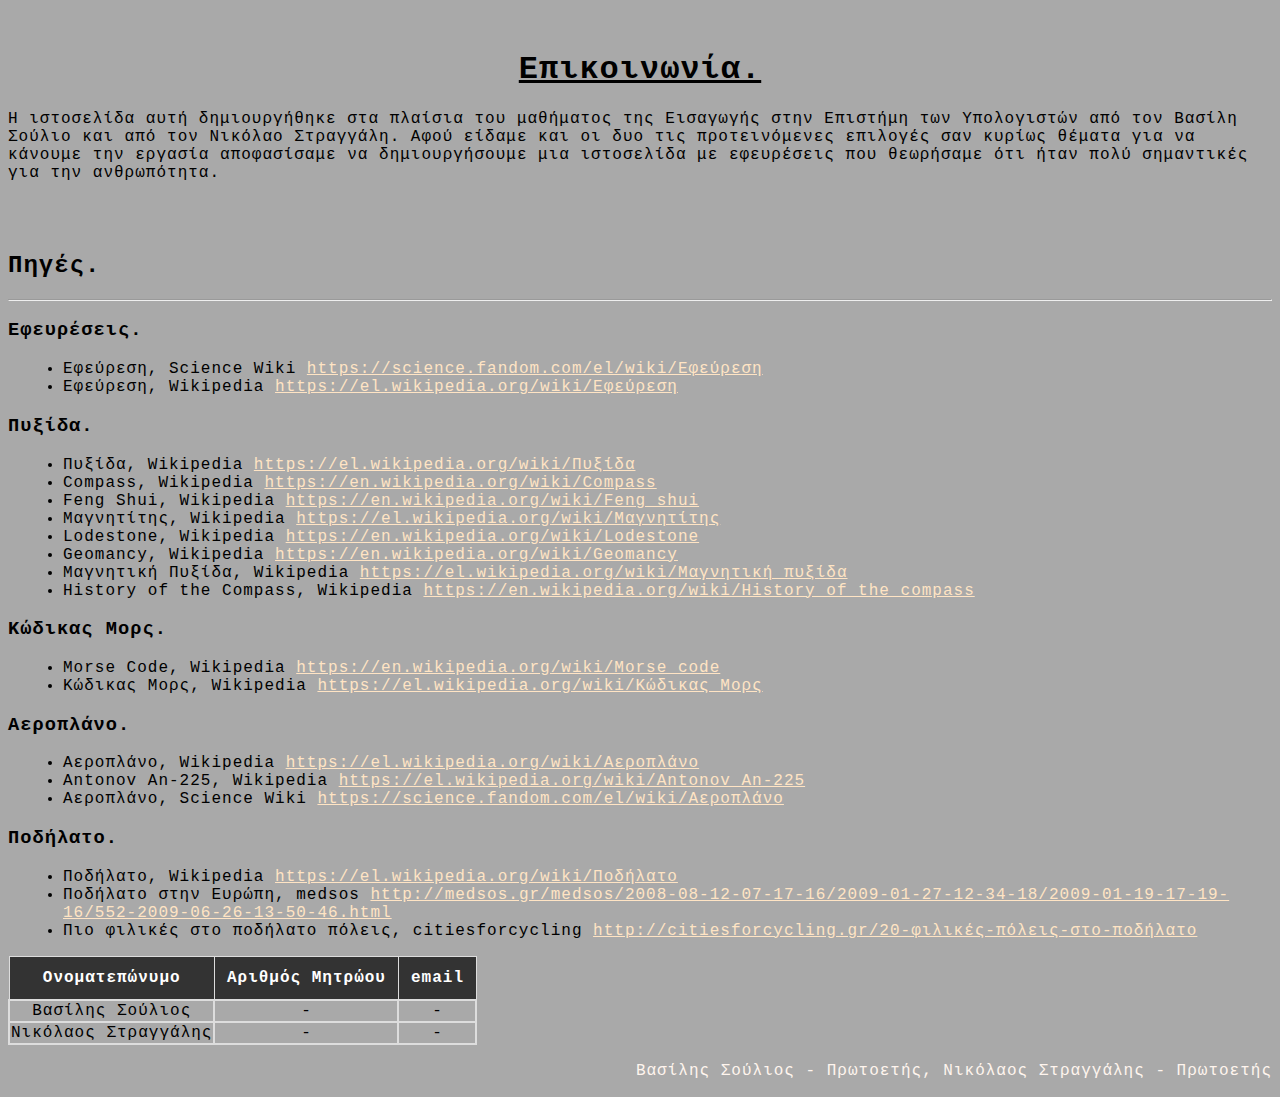
<file: contact.html>
<!DOCTYPE html>
<html>
    <head>
        <meta charset="utf-8">
        <link rel="shortcut icon" href="aueb.ico" type="image/x-icon">
        <title> Επικοινωνία </title>
        <link rel="stylesheet" href="main.css">
        <html lang="el">
    </head>
    <body>
        <header>
            <h1><u>Επικοινωνία.</u></h1>
        </header>
        <main>
            <article>
                <section>
                    <p>
                        Η ιστοσελίδα αυτή δημιουργήθηκε στα πλαίσια του μαθήματος της Εισαγωγής στην Επιστήμη των Υπολογιστών από τον
                        Βασίλη Σούλιο και από τον Νικόλαο Στραγγάλη. Αφού είδαμε και οι δυο τις προτεινόμενες επιλογές σαν κυρίως θέματα
                        για να κάνουμε την εργασία αποφασίσαμε να δημιουργήσουμε μια ιστοσελίδα με εφευρέσεις που θεωρήσαμε ότι ήταν πολύ
                        σημαντικές για την ανθρωπότητα.
                    </p>
                </section>
                <section id="contact_links">
                    <h2>Πηγές.</h2>
                    <hr>
                        <h3>Εφευρέσεις.</h3>
                            <ul>
                                <li>Εφεύρεση, Science Wiki <a href="https://science.fandom.com/el/wiki/Εφεύρεση">https://science.fandom.com/el/wiki/Εφεύρεση</a></li>
                                <li>Εφεύρεση, Wikipedia <a href="https://el.wikipedia.org/wiki/Εφεύρεση">https://el.wikipedia.org/wiki/Εφεύρεση</a></li>
                            </ul>
                        <h3>Πυξίδα.</h3>
                            <ul>
                                <li>Πυξίδα, Wikipedia <a href="https://el.wikipedia.org/wiki/Πυξίδα">https://el.wikipedia.org/wiki/Πυξίδα</a></li>
                                <li>Compass, Wikipedia <a href="https://en.wikipedia.org/wiki/Compass">https://en.wikipedia.org/wiki/Compass</a></li>
                                <li>Feng Shui, Wikipedia <a href="https://en.wikipedia.org/wiki/Feng_shui">https://en.wikipedia.org/wiki/Feng_shui</a></li>
                                <li>Μαγνητίτης, Wikipedia <a href="https://el.wikipedia.org/wiki/Μαγνητίτης">https://el.wikipedia.org/wiki/Μαγνητίτης</a></li>
                                <li>Lodestone, Wikipedia <a href="https://en.wikipedia.org/wiki/Lodestone">https://en.wikipedia.org/wiki/Lodestone</a></li>
                                <li>Geomancy, Wikipedia <a href="https://en.wikipedia.org/wiki/Geomancy">https://en.wikipedia.org/wiki/Geomancy</a></li>
                                <li>Μαγνητική Πυξίδα, Wikipedia <a href="https://el.wikipedia.org/wiki/Μαγνητική_πυξίδα">https://el.wikipedia.org/wiki/Μαγνητική_πυξίδα</a></li>
                                <li>History of the Compass, Wikipedia <a href="https://en.wikipedia.org/wiki/History_of_the_compass">https://en.wikipedia.org/wiki/History_of_the_compass</a></li>
                            </ul>
                        <h3>Κώδικας Μορς.</h3>
                            <ul>
                                <li>Morse Code, Wikipedia <a href="https://en.wikipedia.org/wiki/Morse_code">https://en.wikipedia.org/wiki/Morse_code</a></li>
                                <li>Κώδικας Μορς, Wikipedia <a href="https://el.wikipedia.org/wiki/Κώδικας_Μορς">https://el.wikipedia.org/wiki/Κώδικας_Μορς</a></li>
                            </ul>
                        <h3>Αεροπλάνο.</h3>
                            <ul>
                                <li>Αεροπλάνο, Wikipedia <a href="https://el.wikipedia.org/wiki/Αεροπλάνο">https://el.wikipedia.org/wiki/Αεροπλάνο</a></li>
                                <li>Antonov An-225, Wikipedia <a href="https://el.wikipedia.org/wiki/Antonov_An-225">https://el.wikipedia.org/wiki/Antonov_An-225</a></li>
                                <li>Αεροπλάνο, Science Wiki <a href="https://science.fandom.com/el/wiki/Αεροπλάνο">https://science.fandom.com/el/wiki/Αεροπλάνο</a></li>
                            </ul>
                        <h3>Ποδήλατο.</h3>
                            <ul>
                                <li>Ποδήλατο, Wikipedia <a href="https://el.wikipedia.org/wiki/Ποδήλατο">https://el.wikipedia.org/wiki/Ποδήλατο</a></li>
                                <li>Ποδήλατο στην Ευρώπη, medsos <a href="http://medsos.gr/medsos/2008-08-12-07-17-16/2009-01-27-12-34-18/2009-01-19-17-19-16/552-2009-06-26-13-50-46.html">http://medsos.gr/medsos/2008-08-12-07-17-16/2009-01-27-12-34-18/2009-01-19-17-19-16/552-2009-06-26-13-50-46.html</a></li>
                                <li>Πιο φιλικές στο ποδήλατο πόλεις, citiesforcycling <a href="http://citiesforcycling.gr/20-φιλικές-πόλεις-στο-ποδήλατο">http://citiesforcycling.gr/20-φιλικές-πόλεις-στο-ποδήλατο</a></li>                        
                            </ul>
                </section>
                <section>
                    <table>
                        <tr>
                            <th>Ονοματεπώνυμο</th>
                            <th>Αριθμός Μητρώου</th>
                            <th>email</th>
                        </tr>
                        <tr>
                            <td>Βασίλης Σούλιος</td>
                            <td>-</td>
                            <td>-</td>
                        </tr>
                        <tr>
                            <td>Νικόλαος Στραγγάλης</td>
                            <td>-</td>
                            <td>-</td>
                        </tr>
                    </table>
                </section>
            </article>
        </main>
    </body>
    <footer>
        <p> Βασίλης Σούλιος - Πρωτοετής, Νικόλαος Στραγγάλης - Πρωτοετής</p>
    </footer>
</html>
</file>
<file: main.css>
html{
    height: 101%;
    margin-top: 30px;
}

h1{
    text-align: center;
}

h2{
    padding-top: 50px;
}

#h4_p{
    margin-left: 40px;
}

nav{
    background-color: #A9A9A9;
    position: fixed;
    text-align: center;
    top: 0;
    width: 100%;
}

.links{
    display: inline-block;
    color: #2F4F4F;
    padding: 14px 16px;
    text-decoration: none;
}

.links:hover{
    background: #2F4F4F;
    color: black;
}

.og_list{
    border: 1px solid black;
    width: 18%;
    margin-left: 2px; 
}

.og_list a:link{
    color:#2F4F4F;
}

.og_list a:visited{
    color: #2F4F4F;
}

li{
    margin-left: 15px;
}

#scientist{
    height: 350px;
    float: right;
}

#compass1{
    height: 350px;
    float: right;
}

#morse1{
    height: 275px;
    float: right;
}

table{
    border: 1px solid #ddd;
    padding: 8px;
    border-collapse: collapse;
}

th{
    padding: 12px;
    text-align: center;
    background-color:#333;
    color: white;
    border: 1px solid #ddd;
}

tr{
    text-align: center;
}

td{
    border: 2px solid #ddd;
}
footer{
    text-align: right;
    color: #FFF5EE;
    background-color: #A9A9A9;
    padding-top: 1px;
    padding-bottom: 1px;
    width: 100%;
}

footer a:link{
    color: #FFF5EE;
}

footer a:visited{
    color: #FFF5EE;
}

#contact_links a:link{
    color:#FFE4C4;
}

#contact_links a:visited{
    color:#FFE4C4
}

#aeroplane1{
    height: 275px;
    float: right;
}

#aeroplane2{
    height: 270px;
    float: right;
}

#bicycle1{
    height: 300px;
    float:right;
}

#bicycle2{
    height: 300px;
    float: right;
}

#bicycle3{
    height: 270px;
    float: right;
}

body{
    background-color: #A9A9A9;
    letter-spacing: 1px;
    font-family: Courier New, serif;
}

.parent{
    position: relative;
    float: right;
}

#video2{
    position: absolute;
    top: 250px;
    left: 0px;
}

#video3{
    position: absolute;
    top: 500px;
    left: 0px;
}
</file>
